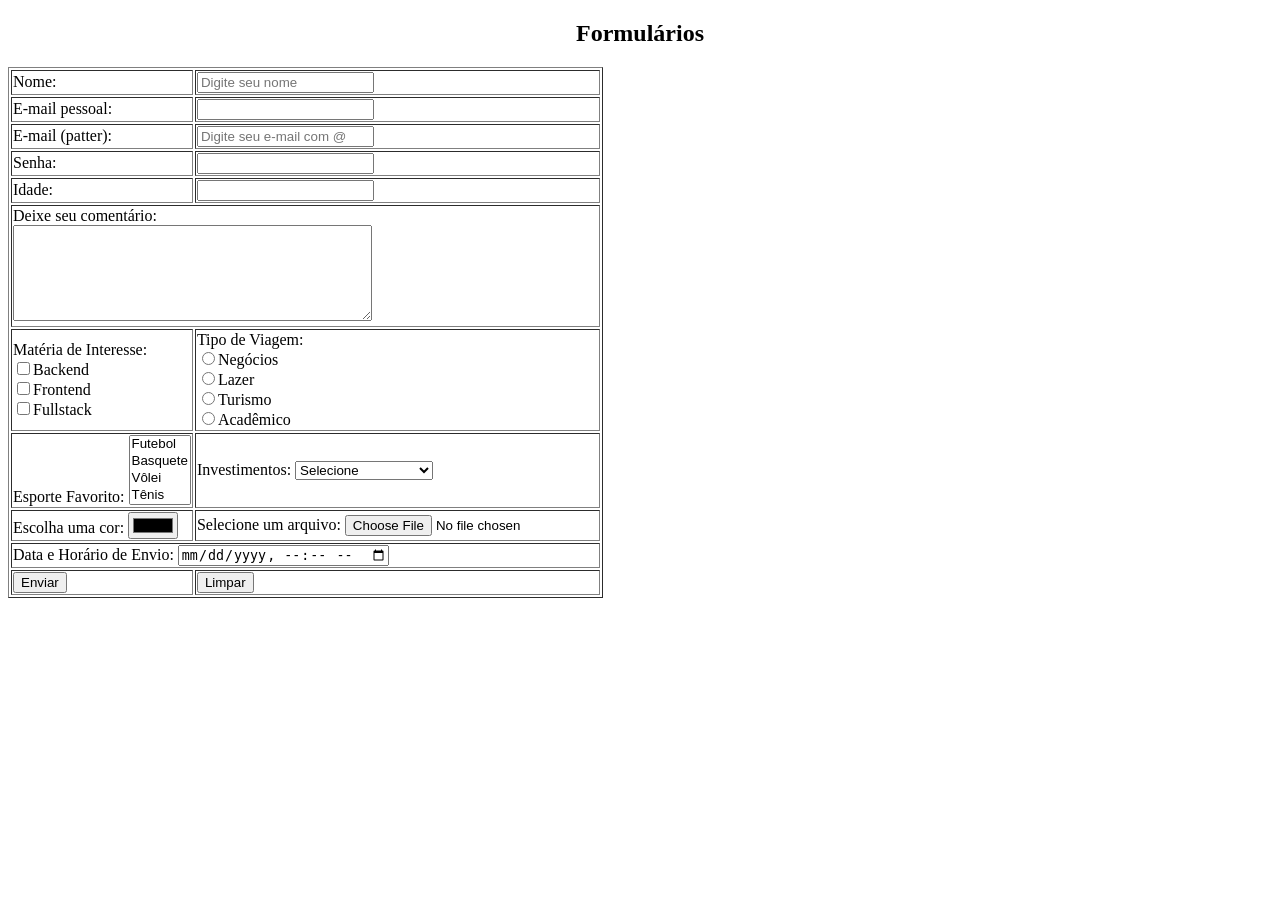
<file: AULA - 09/index.html>
<!DOCTYPE html>
<html lang="pt-br">

<head>
    <meta charset="UTF-8">
    <meta name="viewport" content="width=device-width, initial-scale=1.0">
    <title>AULA - 09</title>
</head>

<body>
    <h2 style="text-align: center;">Formulários</h2>
    <table border="1">
        <thead>
        </thead>
        <tbody>
            <tr>
                <td><label for="">Nome:</label></td>
                <td><input type="text" name="nome" id="nome" placeholder="Digite seu nome"></td>
            </tr>
            <tr>
                <td><label for="">E-mail pessoal:</label></td>
                <td><input type="email" name="email" id="email"></td>
            </tr>
            <tr>
                <td><label for="">E-mail (patter):</label></td>
                <td><input type="email" name="email02" id="email02" placeholder="Digite seu e-mail com @"></td>
            </tr>
            <tr>
                <td><label for="">Senha:</label></td>
                <td><input type="password" name="senha" id="senha"></td>
            </tr>
            <tr>
                <td><label for="">Idade:</label></td>
                <td><input type="text" name="idade" id="idade"></td>
            </tr>
            <tr>
                <td colspan="2"><label for="">Deixe seu comentário:</label><br>
                    <textarea id="comentário" name="comentário" rows="6" cols="42" required></textarea>
                </td>
            </tr>
            <tr>
                <td><label for="">Matéria de Interesse:</label><br>
                    <input type="checkbox" name="backend" value="backend">Backend<br>
                    <input type="checkbox" name="frontend" value="frontend">Frontend<br>
                    <input type="checkbox" name="fullstack" value="fullstack">Fullstack<br>
                </td>
                <td><label for="">Tipo de Viagem:</label><br>
                    <input type="radio" name="viagem" value="negocios">Negócios<br>
                    <input type="radio" name="viagem" value="lazer">Lazer<br>
                    <input type="radio" name="viagem" value="turismo">Turismo<br>
                    <input type="radio" name="viagem" value="academico">Acadêmico<br>
                </td>
            </tr>
            <tr>
                <td><label for="">Esporte Favorito:</label>
                    <select name="esporte" size="4">
                        <option value="futebol">Futebol</option>
                        <option value="basquete">Basquete</option>
                        <option value="volei">Vôlei</option>
                        <option value="tenis">Tênis</option>
                        <option value="mma">MMA</option>
                        <option value="natação">Natação</option>

                    </select>
                </td>
                <td><label for="">Investimentos:</label>
                    <select name="pais" size="1">
                        <option value="">Selecione</option>
                        <option value="poupança">Poupança</option>
                        <option value="cdb">CDB</option>
                        <option value="tesouro">Tesouro Direto</option>
                        <option value="fundos">Fundos Imobiliários</option>
                        <option value="cdi">CDI</option>
                        <option value="debentures">DEBÊNTURES</option>
                        <option value="cripto">Criptomoedas</option>
                        <option value="ações">Ações</option>
                    </select>
                </td>
            </tr>
            <tr>
                <td>
                    <label for="">Escolha uma cor:</label>
                    <input type="color" name="cor" id="cor">
                </td>
                <td>
                    <label for="">Selecione um arquivo:</label>
                    <input type="file" name="arquivo" id="arquivo">
                </td>
            </tr>
            <tr>
                <td colspan="2">
                    <label for="">Data e Horário de Envio:</label>
                    <input type="datetime-local" name="datahora" id="datahora">
                </td>
            </tr>
        </tbody>
        <tfoot>
            <tr>
                <td><input type="submit" value="Enviar"></td>
                <td><input type="reset" value="Limpar"></td>
            </tr>
        </tfoot>
    </table>

</body>

</html>
</file>
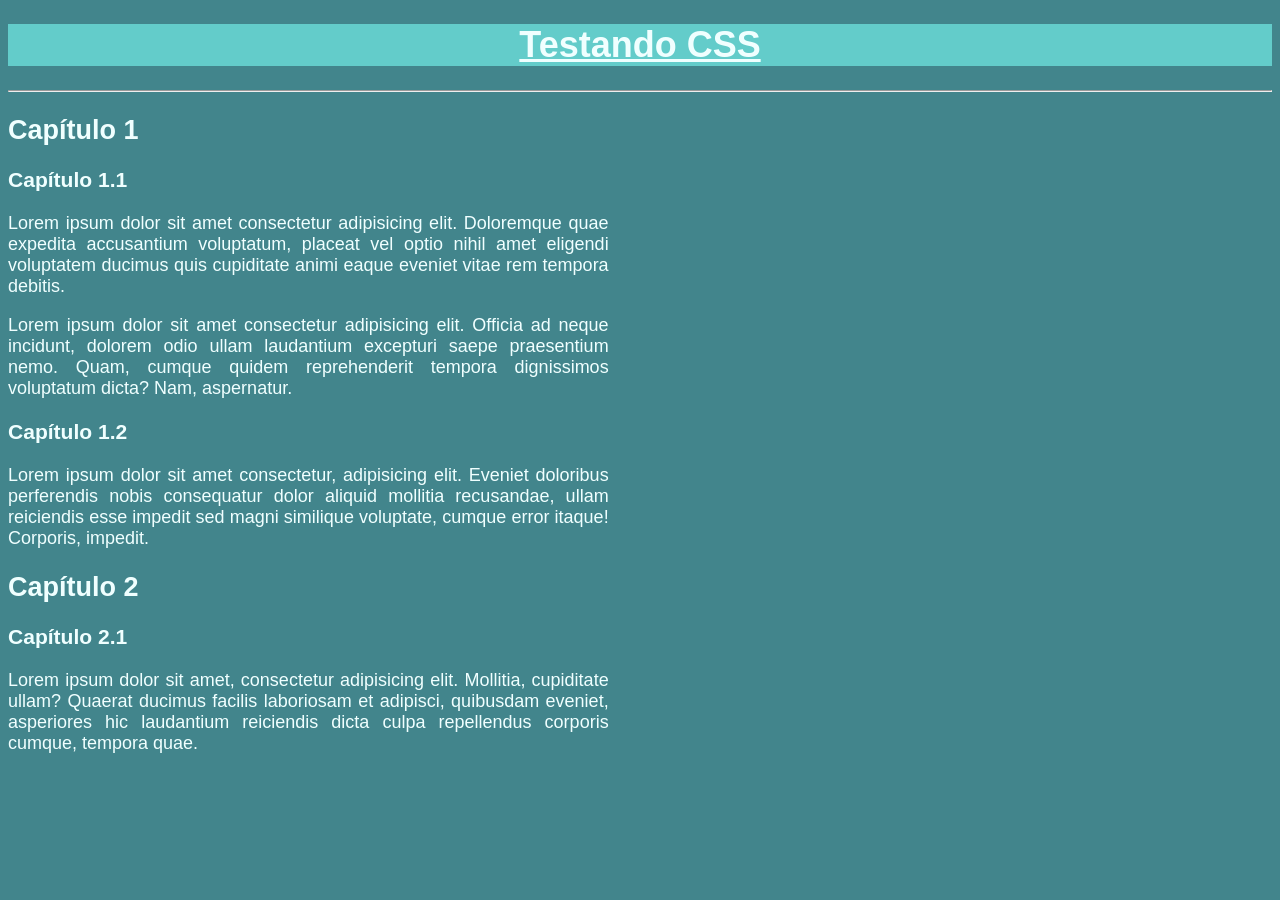
<file: AULA - 10/index.html>
<!DOCTYPE html>
<html lang="pt-br">
<head>
    <meta charset="UTF-8">
    <meta name="viewport" content="width=, initial-scale=1.0">
    <title>AULA - 10</title>
    <link rel="stylesheet" href="css.css">
</head>
<body>
   
    <h1>Testando CSS</h1> 
    <hr>
    <h2>Capítulo 1</h2>
    <h3>Capítulo 1.1</h3>
        <p>Lorem ipsum dolor sit amet consectetur adipisicing elit. Doloremque quae expedita accusantium voluptatum, placeat vel optio nihil amet eligendi voluptatem ducimus quis cupiditate animi eaque eveniet vitae rem tempora debitis.</p>
        <p>Lorem ipsum dolor sit amet consectetur adipisicing elit. Officia ad neque incidunt, dolorem odio ullam laudantium excepturi saepe praesentium nemo. Quam, cumque quidem reprehenderit tempora dignissimos voluptatum dicta? Nam, aspernatur.</p>
    <h3>Capítulo 1.2</h3>
        <p>Lorem ipsum dolor sit amet consectetur, adipisicing elit. Eveniet doloribus perferendis nobis consequatur dolor aliquid mollitia recusandae, ullam reiciendis esse impedit sed magni similique voluptate, cumque error itaque! Corporis, impedit.</p>
    <h2>Capítulo 2</h2>
    <h3>Capítulo 2.1</h3>
        <p>Lorem ipsum dolor sit amet, consectetur adipisicing elit. Mollitia, cupiditate ullam? Quaerat ducimus facilis laboriosam et adipisci, quibusdam eveniet, asperiores hic laudantium reiciendis dicta culpa repellendus corporis cumque, tempora quae.</p>    













</body>
</html>
</file>
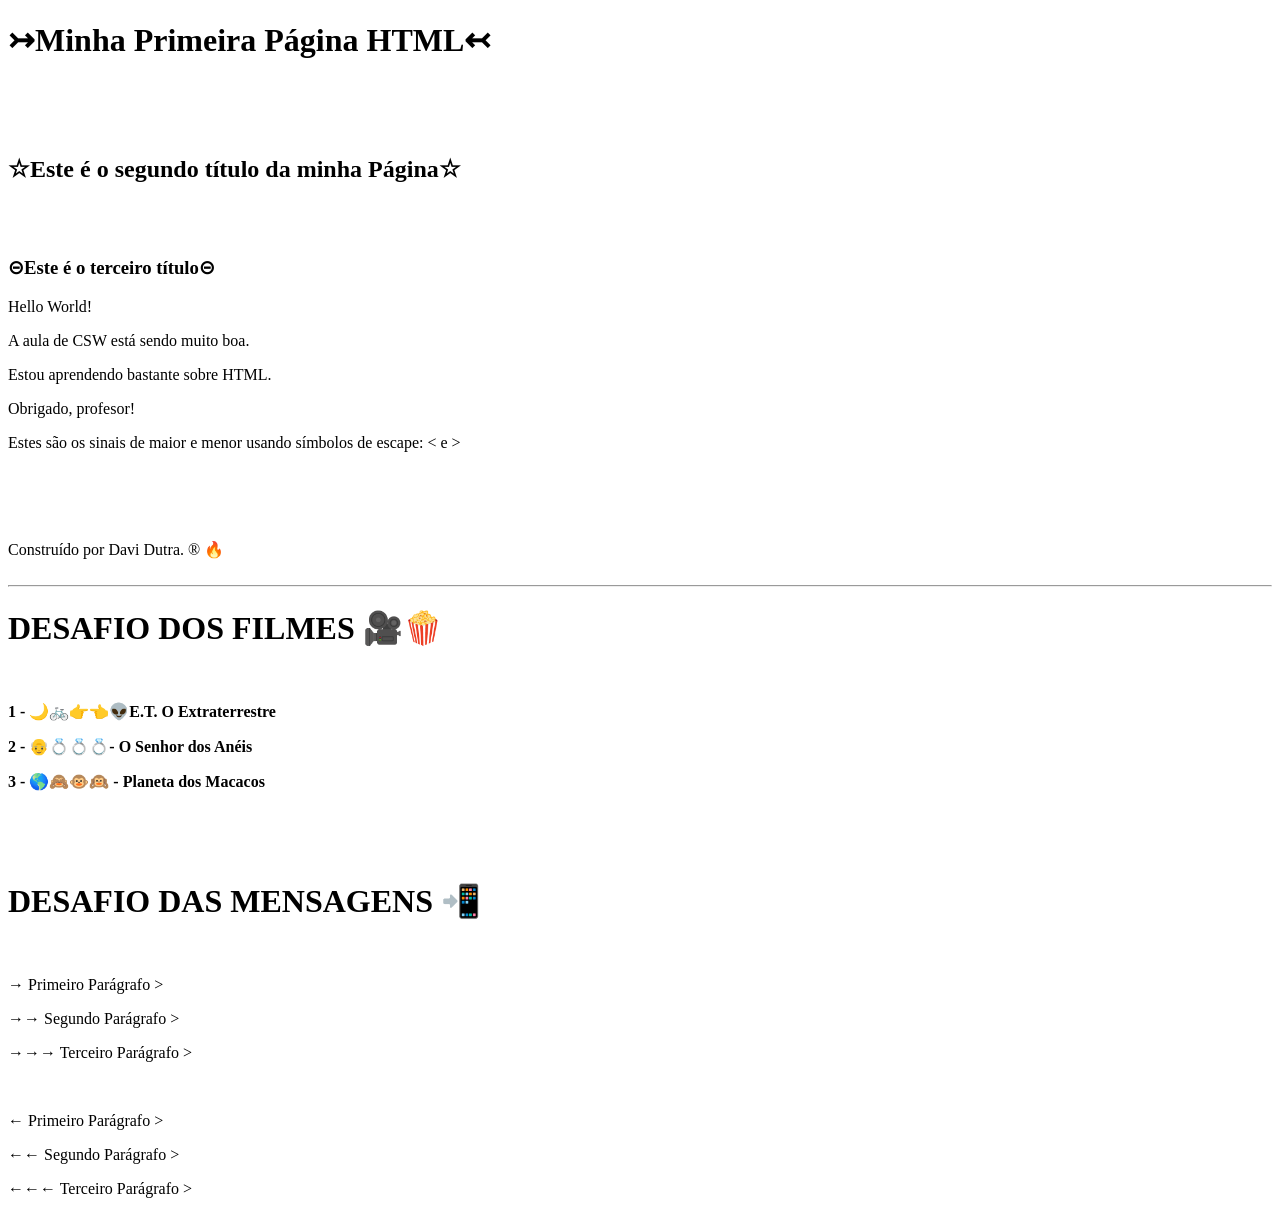
<file: AULA-01/index.html>
<!DOCTYPE html>
<html lang="pt-br">
<head>
    <meta charset="UTF-8">
    <meta name="viewport" content="width=device-width, initial-scale=1.0">
    <title>Aula-01</title>
</head>
<body>
 <h1>&rightarrowtail;Minha Primeira Página HTML&leftarrowtail;</h1>
 <br>
 <br>
 <br>
 <h2>&star;Este é o segundo título da minha Página&star;</h2>
 <br>   
 <br>
 <h3>&circleddash;Este é o terceiro título&circleddash;</h3>
    <p>Hello World!</p>   
    <p>A aula de CSW está sendo muito boa.</p>
    <p>Estou aprendendo bastante sobre HTML.</p>
<p>Obrigado, profesor!</p>



<p>Estes são os sinais de maior e menor usando símbolos de escape: &lt; e &gt;</p>
<br>
<br>
<br>
<br>
Construído por Davi Dutra. &reg; &#x1F525;
<br>
<br>
<hr>
<h1>DESAFIO DOS FILMES &#x1F3A5;&#x1F37F;</h1>
<br>
<p><strong>1 - </strong>&#127769;&#128690;&#128073;&#128072;&#x1F47D;<strong>E.T. O Extraterrestre</strong></p>
<p><strong>2 -</strong> &#x1F474;&#x1F48D;&#x1F48D;&#x1F48D;<strong>- O Senhor dos Anéis</strong>
<p><strong>3 -</strong> &#x1F30E;&#x1F648;&#x1F435;&#x1F649; <strong>- Planeta dos Macacos</strong></p>
<br>
<br>
<br>
<h1>DESAFIO DAS MENSAGENS &#x1F4F2;</h1>
<br>
<p>&rightarrow; Primeiro Parágrafo &gt;</p>
<p>&rightarrow;&rightarrow; Segundo Parágrafo &gt;</p>
<p>&rightarrow;&rightarrow;&rightarrow; Terceiro Parágrafo &gt;</p>
<br>
<p>&leftarrow; Primeiro Parágrafo &gt;</p>
<p>&leftarrow;&leftarrow; Segundo Parágrafo &gt;</p>
<p>&leftarrow;&leftarrow;&leftarrow; Terceiro Parágrafo &gt;</p>
</body>
</html>
</file>
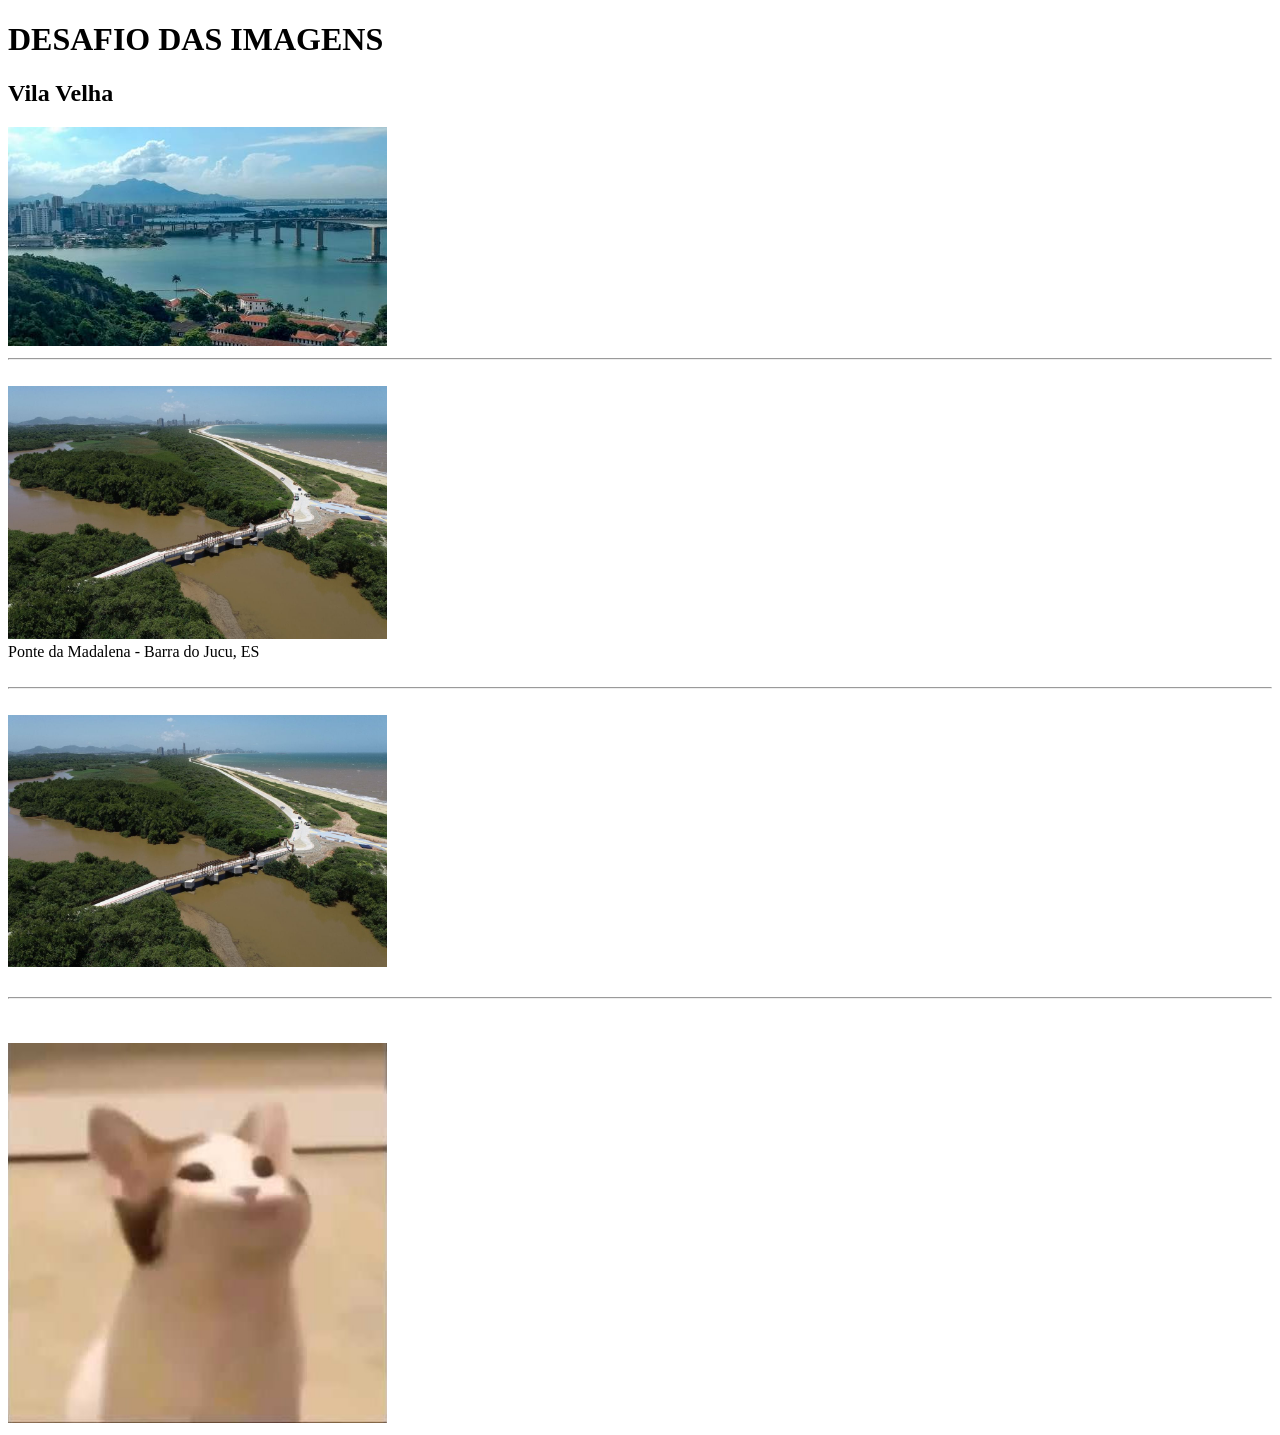
<file: AULA-02/index.html>
<!DOCTYPE html>
<html lang="pt-br">
<head>
    <meta charset="UTF-8">
    <meta name="viewport" content="width=device-width, initial-scale=1.0">
    <link rel="shortcut icon" href="favicon.ico" type="image/x-icon">
    <title>AULA-01</title>
</head>
<body>
    <H1>DESAFIO DAS IMAGENS</H1>
    <H2>Vila Velha</H2>
    <img src="VilaVelha.jpg" width="30%%"  alt="Imagem de Vila Velha">
    <figura>
    <br>
    <hr>
    <br>
        <img src="pontemadalena.jpg" width="30%" alt="Ponte da Madalena"> 
        <figcaption>Ponte da Madalena - Barra do Jucu, ES</figcaption>
    </figura>
    <br>
    <hr>
    <br>
    <picture>
        <source media="(max-width: 759px)" srcset="madalenaponte.webp">
        <source media="(min-width: 760px)" srcset="pontemadalena.jpg">
        <img src="pontemadalena.jpg" width="30%" alt="ponte da madalena">
    </picture>
    <br>
    <br>
    <hr>
    <br>
    <br>
    <picture>
    <source media="(max-width: 759px)"  srcset="gatoaberto.webp">
    <source media="(min-width: 760px)"  srcset="gatofechado.jpg">
    <img src="gatofechado.jpg" width="30%"> <alt="gatomeme">
    </picture>
</body>
</html>
</file>
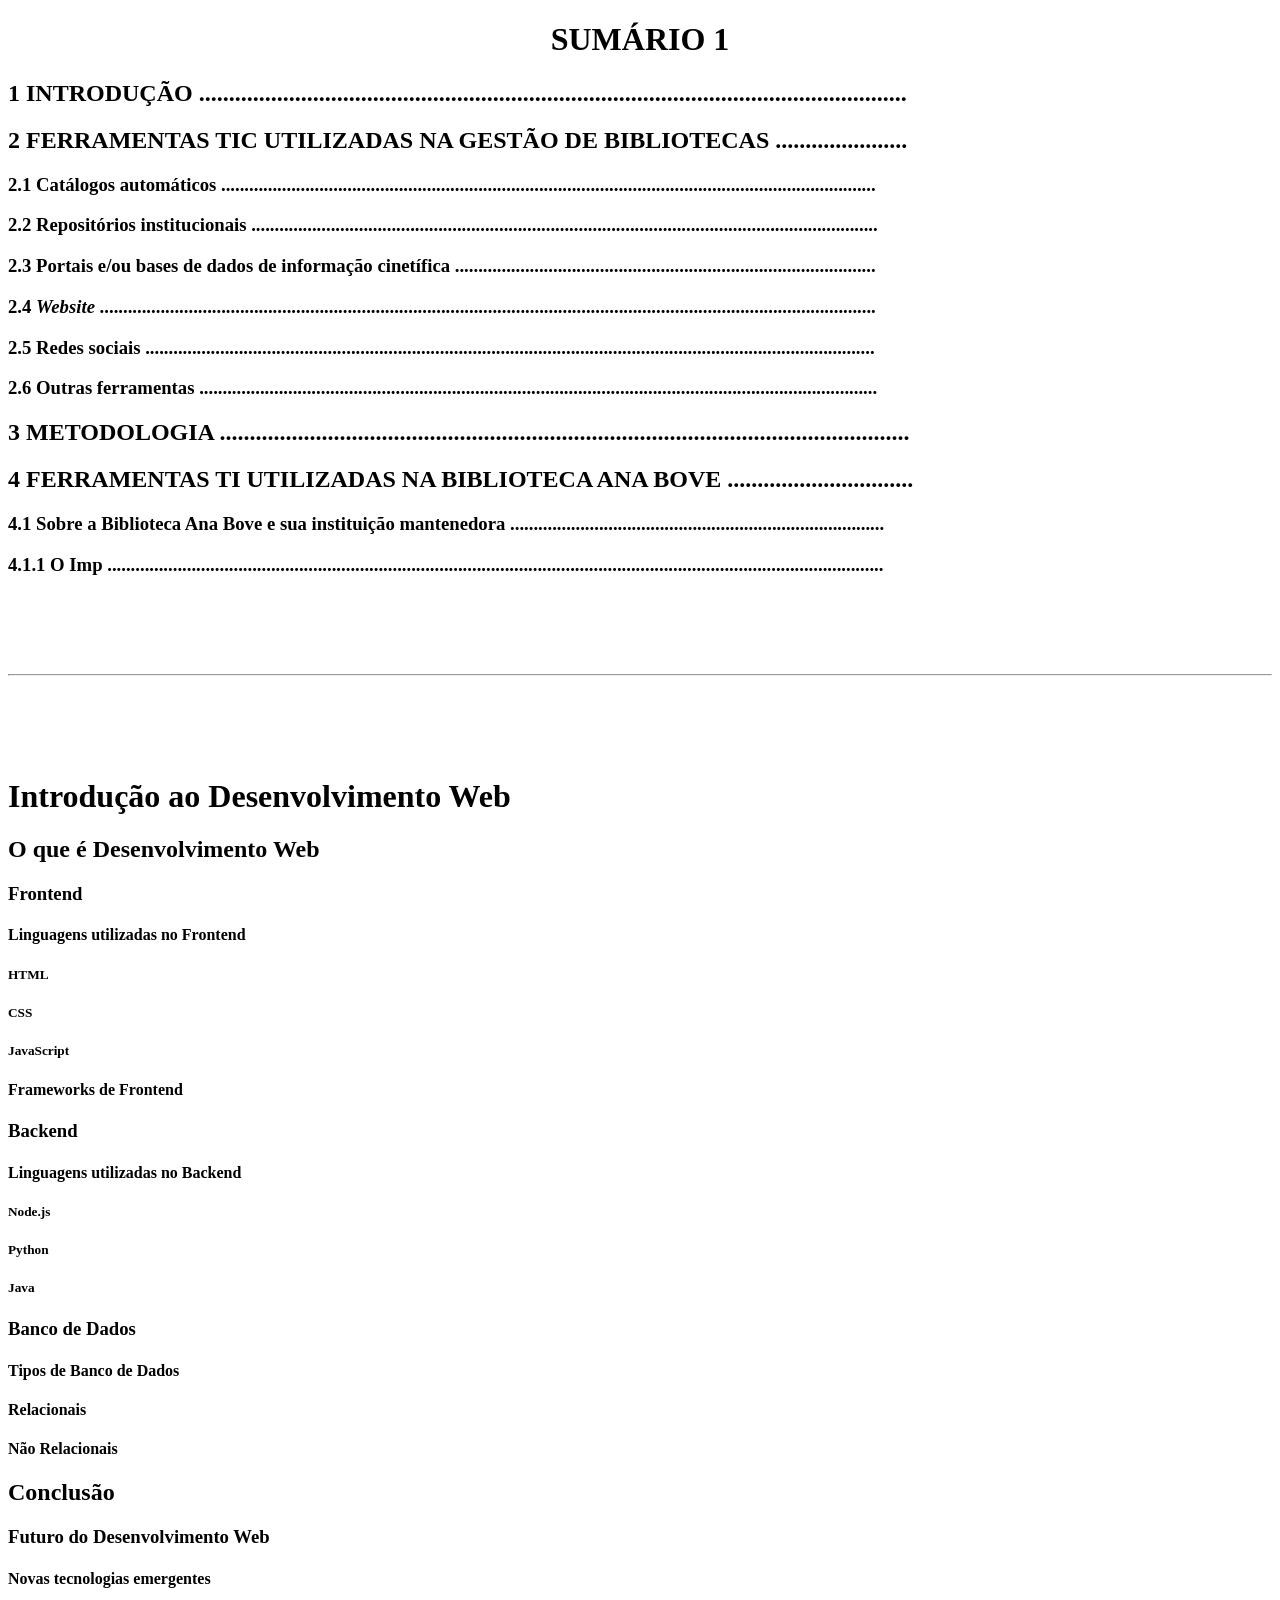
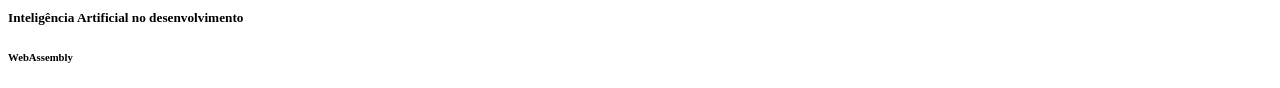
<file: AULA-03/index.html>
<!DOCTYPE html>
<html lang="pt-br">
<head>
    <meta charset="UTF-8">
    <meta name="viewport" content="width=device-width, initial-scale=1.0">
    <title>AULA-03</title>
</head>
<body>
    <h1 style="text-align: center;">SUMÁRIO 1</h1>
<h2>1 INTRODUÇÃO ......................................................................................................................</h2>
<h2>2 FERRAMENTAS TIC UTILIZADAS NA GESTÃO DE BIBLIOTECAS ......................</h2>
<h3>2.1 Catálogos automáticos ............................................................................................................................................</h3>
<h3>2.2 Repositórios institucionais ......................................................................................................................................</h3>
<h3>2.3 Portais e/ou bases de dados de informação cinetífica ..........................................................................................</h3>
<h3>2.4 <I>Website</I> ......................................................................................................................................................................</h3>
<h3>2.5 Redes sociais ............................................................................................................................................................</h3>
<h3>2.6 Outras ferramentas .................................................................................................................................................</h3>
<h2>3 METODOLOGIA ...................................................................................................................</h2>
<h2>4 FERRAMENTAS TI UTILIZADAS NA BIBLIOTECA ANA BOVE ...............................</h2>
<h3>4.1 Sobre a Biblioteca Ana Bove e sua instituição mantenedora ................................................................................</h3>
<h3>4.1.1 O Imp ......................................................................................................................................................................</h3>

<br>
<br>
<br>
<br>
<hr>
<br>
<br>
<br>
<br>
<h1>Introdução ao Desenvolvimento Web</h1>
<h2>O que é Desenvolvimento Web</h2>
<h3>Frontend</h3>
<h4>Linguagens utilizadas no Frontend</h4>
<h5>HTML</h5>
<h5>CSS</h5>
<h5>JavaScript</h5>
<h4>Frameworks de Frontend</h4>
<h3>Backend</h3>
<h4>Linguagens utilizadas no Backend</h4>
<h5>Node.js</h5>
<h5>Python</h5>
<h5>Java</h5>
<h3>Banco de Dados</h3>
<h4>Tipos de Banco de Dados</h4>
<h4>Relacionais</h4>
<h4>Não Relacionais</h4>
<h2>Conclusão</h2>
<h3>Futuro do Desenvolvimento Web</h3>
<h4>Novas tecnologias emergentes</h4>
<h5>Inteligência Artificial no desenvolvimento</h5>
<h6>WebAssembly</h6>

</body>
</html>
</file>
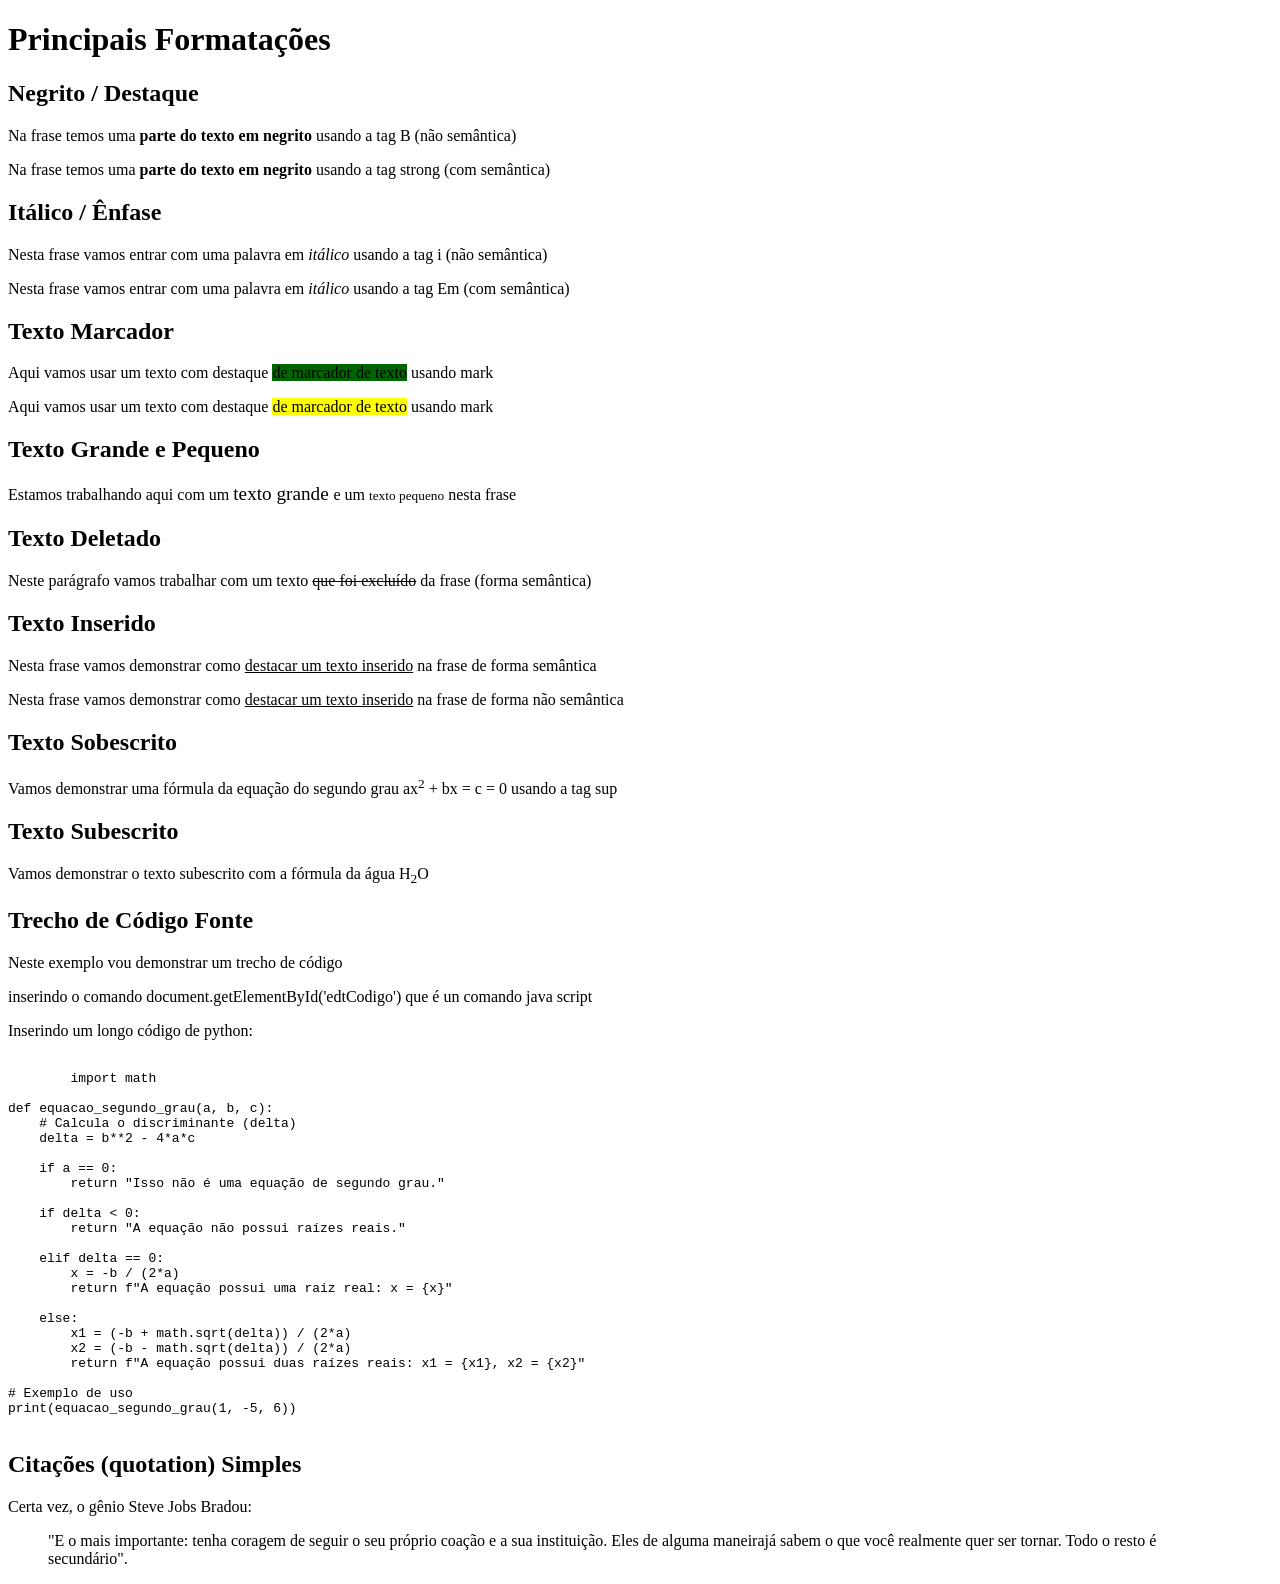
<file: AULA-04/index.html>
<!DOCTYPE html>
<html lang="pt-br">
<head>
    <meta charset="UTF-8">
    <meta name="viewport" content="width=device-width, initial-scale=1.0">
    <title>AULA-04</title>
</head>
<body>
    <h1>Principais Formatações</h1>
    <h2>Negrito / Destaque</h2>
<p>Na frase temos uma <b>parte do texto em negrito</b> usando a tag B (não semântica)</p>
<p>Na frase temos uma <strong>parte do texto em negrito</strong> usando a tag strong (com semântica)</p>
<h2>Itálico / Ênfase</h2>
<p>Nesta frase vamos entrar com uma palavra em <i>itálico</i> usando a tag i (não semântica)</p>
<p>Nesta frase vamos entrar com uma palavra em <Em>itálico</Em> usando a tag Em (com semântica)</p>
<h2>Texto Marcador</h2>
<p>Aqui vamos usar um texto com destaque <mark style="background-color: darkgreen;"> de marcador de texto</mark> usando mark</p>
<p>Aqui vamos usar um texto com destaque <mark>de marcador de texto</mark> usando mark</p>
<h2>Texto Grande e Pequeno</h2>
<p>Estamos trabalhando aqui com um <big> texto grande </big> e um <small>texto pequeno</small> nesta frase</p>
<h2>Texto Deletado</h2>
<p>Neste parágrafo vamos trabalhar com um texto <del>que foi excluído</del> da frase (forma semântica)</p>
<h2>Texto Inserido</h2>
<p>Nesta frase vamos demonstrar como <ins>destacar um texto inserido</ins> na frase de forma semântica</p>
<p>Nesta frase vamos demonstrar como <u>destacar um texto inserido</u> na frase de forma não semântica</p>
<h2>Texto Sobescrito</h2>
<p>Vamos demonstrar uma fórmula da equação do segundo grau ax<sup>2</sup> + bx = c = 0 usando a tag sup</p>
<h2>Texto Subescrito</h2>
<p>Vamos demonstrar o texto subescrito com a fórmula da água H<sub>2</sub>O</p>
<h2>Trecho de Código Fonte</h2>
<p>Neste exemplo vou demonstrar um trecho de código</p>
<p>inserindo o comando document.getElementById('edtCodigo') que é un comando java script</p>
<p>Inserindo um longo código de python:</p>
<pre>
    <code>
        import math

def equacao_segundo_grau(a, b, c):
    # Calcula o discriminante (delta)
    delta = b**2 - 4*a*c
    
    if a == 0:
        return "Isso não é uma equação de segundo grau."
    
    if delta < 0:
        return "A equação não possui raízes reais."
    
    elif delta == 0:
        x = -b / (2*a)
        return f"A equação possui uma raiz real: x = {x}"
    
    else:
        x1 = (-b + math.sqrt(delta)) / (2*a)
        x2 = (-b - math.sqrt(delta)) / (2*a)
        return f"A equação possui duas raízes reais: x1 = {x1}, x2 = {x2}"

# Exemplo de uso
print(equacao_segundo_grau(1, -5, 6))
    </code>
</pre>
<h2>Citações (quotation) Simples</h2>
<p>Certa vez, o gênio Steve Jobs Bradou:</p>
<blockquote cite="https://revistalongeviver.com.br/anteriores/index.php/revistaportal/article/download/205/205">
<p>"E o mais importante: tenha coragem de seguir o seu próprio coação e a sua instituição. Eles de alguma maneirajá sabem o que você realmente quer ser tornar. Todo o resto é secundário".</p>
</blockquote>







</body>
</html>
</file>
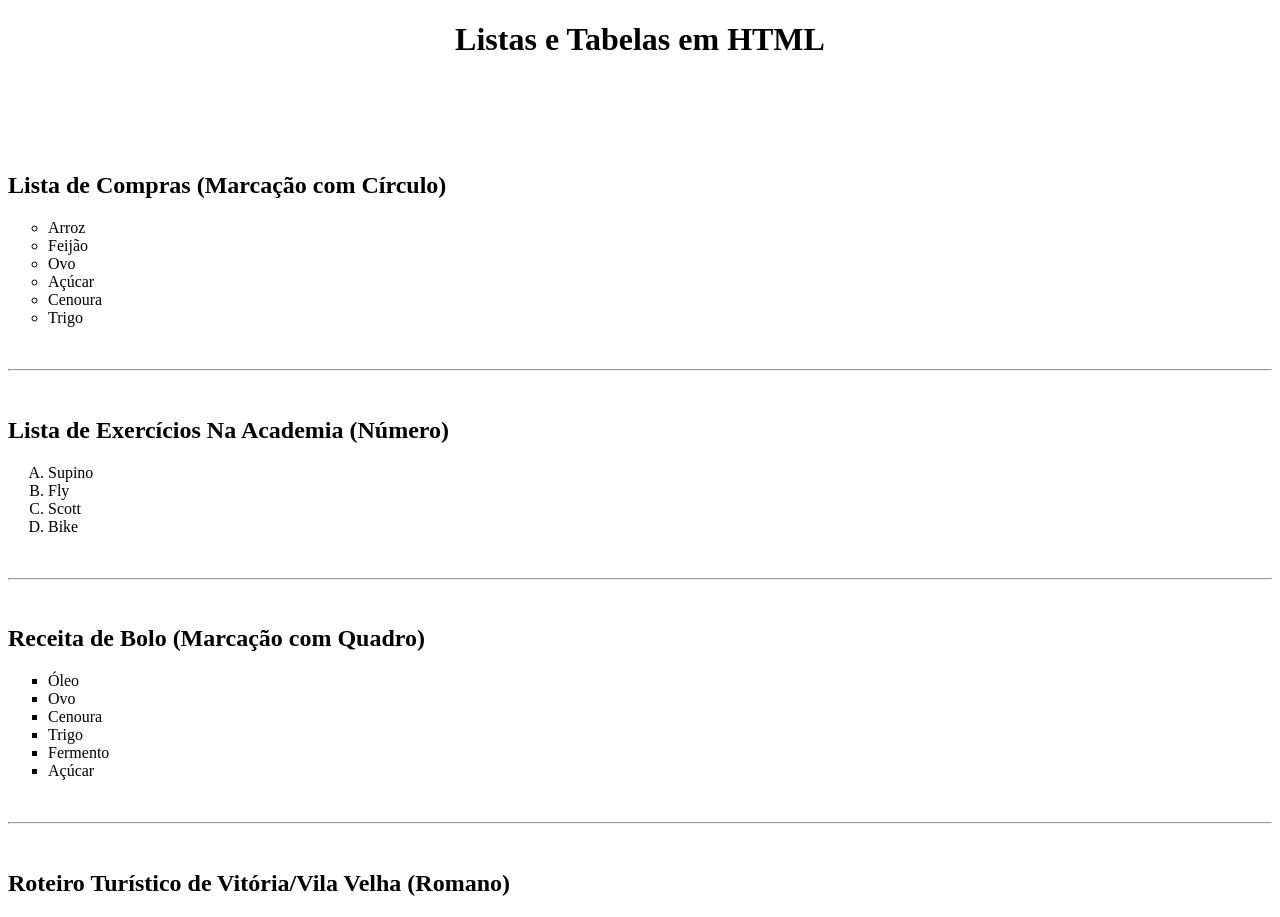
<file: AULA-05/index.html>
<!DOCTYPE html>
<html lang="pt-br">
<head>
    <meta charset="UTF-8">
    <meta name="viewport" content="width=device-width, initial-scale=1.0">
    <title>AULA-05</title>
</head>
<body>
 <h1 style="text-align: center;">
  Listas e Tabelas em HTML
 </h1>
<br>
<br>
<br>
<br>
<h2>Lista de Compras (Marcação com Círculo)</h2>
<ul type="circle">
<li>Arroz</li>
<li>Feijão</li>
<li>Ovo</li>
<li>Açúcar</li>
<li>Cenoura</li>
<li>Trigo</li>
</ul>
<br>
<hr>
<br>
<h2>Lista de Exercícios Na Academia (Número)</h2>
<ol type="A" start="1">
<li>Supino</li>
<li>Fly</li>
<li>Scott</li>
<li>Bike</li>
</ol>
<br>
<hr>
<br>
<h2>
    Receita de Bolo (Marcação com Quadro)
</h2>
<ul type="square">
    <li>Óleo</li>
    <li>Ovo</li>
    <li>Cenoura</li>
    <li>Trigo</li>
    <li>Fermento</li>
    <li>Açúcar</li>
</ul>
<br>
<hr>
<br>
<h2>Roteiro Turístico de Vitória/Vila Velha (Romano)</h2>
<ol
    type="I" start="1"

</ol>





</body>
</html>
</file>
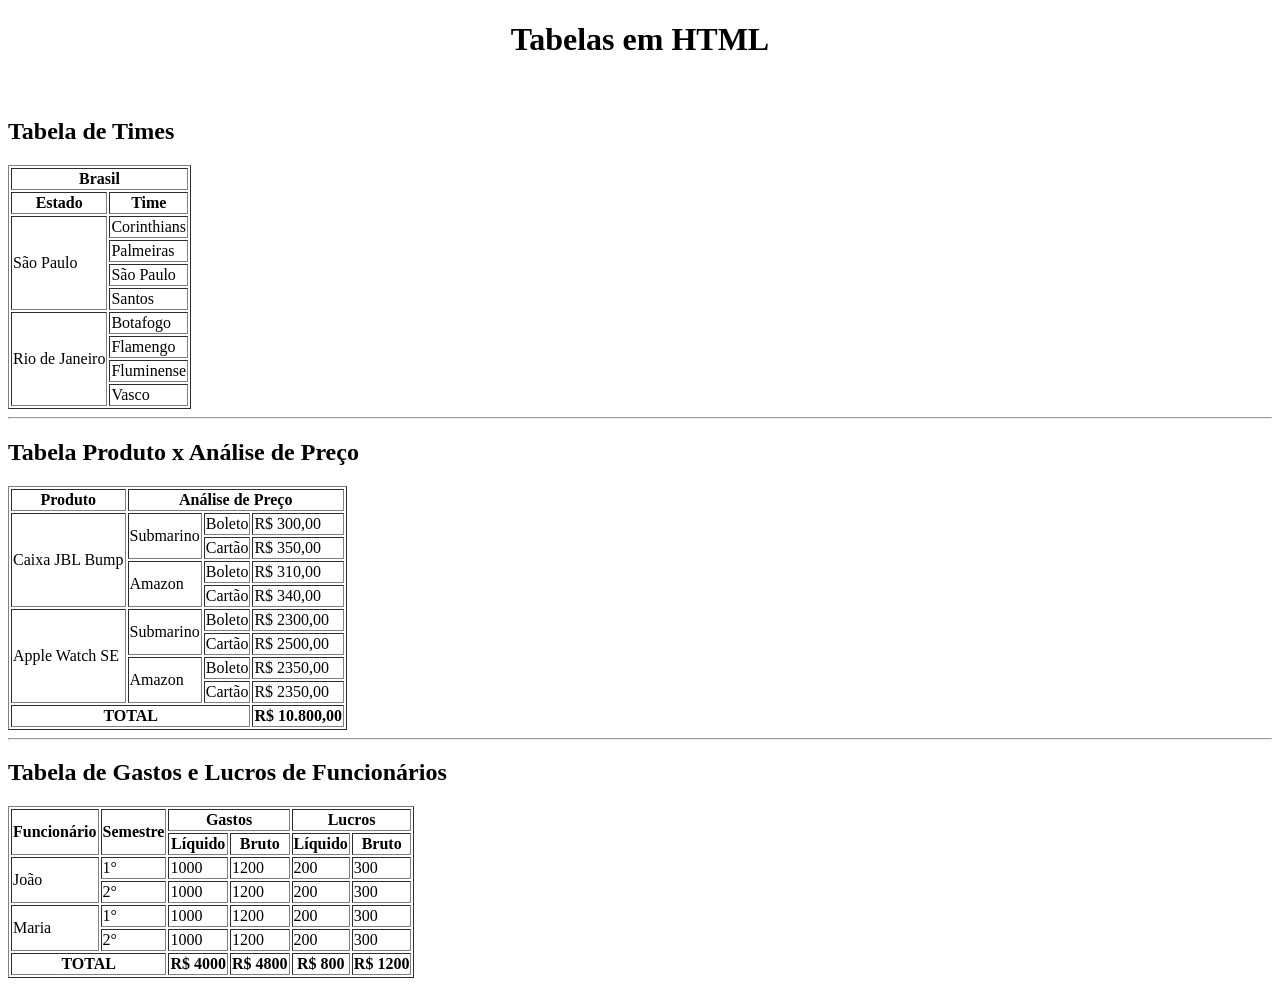
<file: AULA-06/index.html>
<!DOCTYPE html>
<html lang="pt-br">

<head>
    <meta charset="UTF-8">
    <meta name="viewport" content="width=device-width, initial-scale=1.0">
    <title>AULA-06</title>
</head>

<body>
    <h1 style="text-align: center" ;>
        Tabelas em HTML</h1>
    <br>
    <h2>Tabela de Times</h2>
    <table border="1">
        <thead>
            <tr>
                <th colspan="2">Brasil</th>
            </tr>
            <tr>
                <th>Estado</th>
                <th>Time</th>
            </tr>
        </thead>
        <tbody>
            <tr>
                <td rowspan="4">São Paulo</td>
                <td>Corinthians</td>
            </tr>
            <tr>
                <td>Palmeiras</td>
            </tr>
            <tr>
                <td>São Paulo</td>
            </tr>
            <tr>
                <td>Santos</td>
            </tr>
            <tr>
                <td rowspan="4">Rio de Janeiro</td>
                <td>Botafogo</td>
            </tr>
            <tr>
                <td>Flamengo</td>
            </tr>
            <tr>
                <td>Fluminense</td>
            </tr>
            <tr>
                <td>Vasco</td>
            </tr>
        </tbody>
        <tfoot></tfoot>
    </table>
    <hr>
    <h2>Tabela Produto x Análise de Preço</h2>
    <table border="1">
        <thead>
            <tr>
                <th>Produto</th>
                <th colspan="3">Análise de Preço</th>
            </tr>
        </thead>
        <tbody>
            <tr>
                <td rowspan="4">Caixa JBL Bump</td>
                <td rowspan="2">Submarino</td>
                <td>Boleto</td>
                <td>R$ 300,00</td>
            </tr>
            <tr>
                <td>Cartão</td>
                <td>R$ 350,00</td>
            </tr>
            <tr>
                <td rowspan="2">Amazon</td>
                <td>Boleto</td>
                <td>R$ 310,00</td>
            </tr>
            <tr>
                <td>Cartão</td>
                <td>R$ 340,00</td>
            </tr>
            <tr>
                <td rowspan="4">Apple Watch SE</td>
                <td rowspan="2">Submarino</td>
                <td>Boleto</td>
                <td>R$ 2300,00</td>
            </tr>
            <tr>
                <td>Cartão</td>
                <td>R$ 2500,00</td>
            </tr>
            <tr>
                <td rowspan="2">Amazon</td>
                <td>Boleto</td>
                <td>R$ 2350,00</td>
            </tr>
            <tr>
                <td>Cartão</td>
                <td>R$ 2350,00</td>
            </tr>
        </tbody>
        <tfoot>
            <tr>
                <th colspan="3">TOTAL</th>
                <th>R$ 10.800,00</th>
            </tr>
        </tfoot>
    </table>
    <hr>
    <h2>Tabela de Gastos e Lucros de Funcionários</h2>
    <table border="1">
        <thead>
            <tr>
                <th rowspan="2">Funcionário</th>
                <th rowspan="2">Semestre</th>
                <th colspan="2">Gastos</th>
                <th colspan="2">Lucros</th>
            </tr>
            <tr>
                <th>Líquido</th>
                <th>Bruto</th>
                <th>Líquido</th>
                <th>Bruto</th>
            </tr>
        </thead>
        <tbody>
            <tr>
                <td rowspan="2">João</td>
                <td>1°</td>
                <td>1000</td>
                <td>1200</td>
                <td>200</td>
                <td>300</td>
            </tr>
            <tr>
                <td>2°</td>
                <td>1000</td>
                <td>1200</td>
                <td>200</td>
                <td>300</td>
            </tr>
            <tr>
                <td rowspan="2">Maria</td>
                <td>1°</td>
                <td>1000</td>
                <td>1200</td>
                <td>200</td>
                <td>300</td>
            </tr>
            <tr>
                <td>2°</td>
                <td>1000</td>
                <td>1200</td>
                <td>200</td>
                <td>300</td>
            </tr>
        </tbody>
        <tfoot>
            <tr>
                <th colspan="2">TOTAL</th>
                <th>R$ 4000</th>
                <th>R$ 4800</th>
                <th>R$ 800</th>
                <th>R$ 1200</th>
            </tr>
        </tfoot>
    </table>
</body>

</html>
</file>
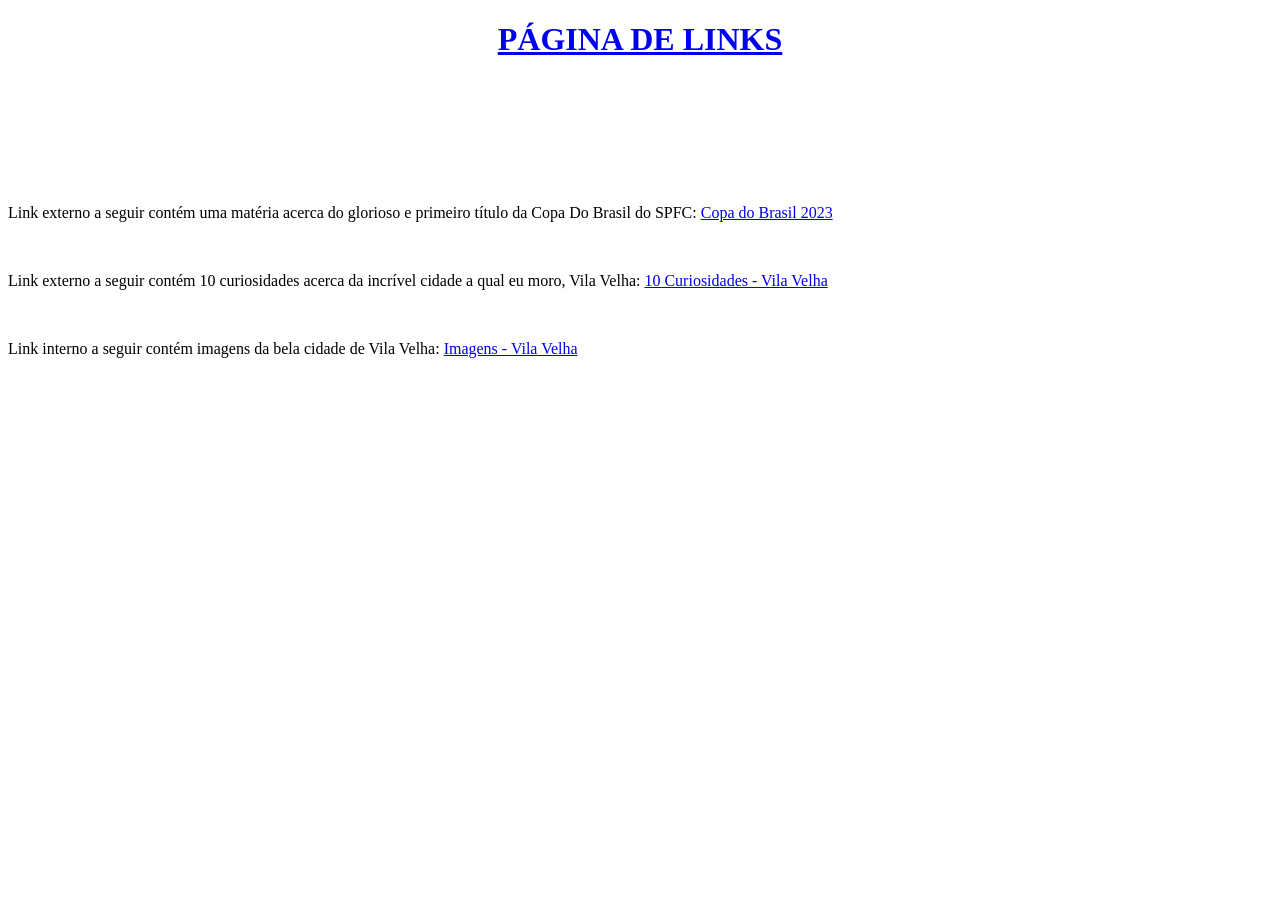
<file: AULA-07/index.html>
<!DOCTYPE html>
<html lang="pt-br">

<head>
    <meta charset="UTF-8">
    <meta name="viewport" content="width=device-width, initial-scale=1.0">
    <title>AULA-07</title>
</head>

<body>
    <h1 style="text-align: center;"> <a href="https://aidento.carrd.co/">PÁGINA DE LINKS</a></h1>
    <br>
    <br>
    <br>
    <br>
    <br>
    <br>
    <p>Link externo a seguir contém uma matéria acerca do glorioso e primeiro título da Copa Do Brasil do SPFC: <a
            href="https://www.saopaulofc.net/campeao-da-copa-do-brasil-de-2023/">Copa do Brasil 2023</a></p>
    <br>
    <p>Link externo a seguir contém 10 curiosidades acerca da incrível cidade a qual eu moro, Vila Velha: <a
            href="https://morar.com.br/blog/blog/curiosidades-vila-velha-es/">10 Curiosidades - Vila Velha</a></p>
    <br>
    <p>Link interno a seguir contém imagens da bela cidade de Vila Velha: <a href="./Cidade/vilavelha.html">Imagens -
            Vila Velha</a></p>







</body>

</html>
</file>
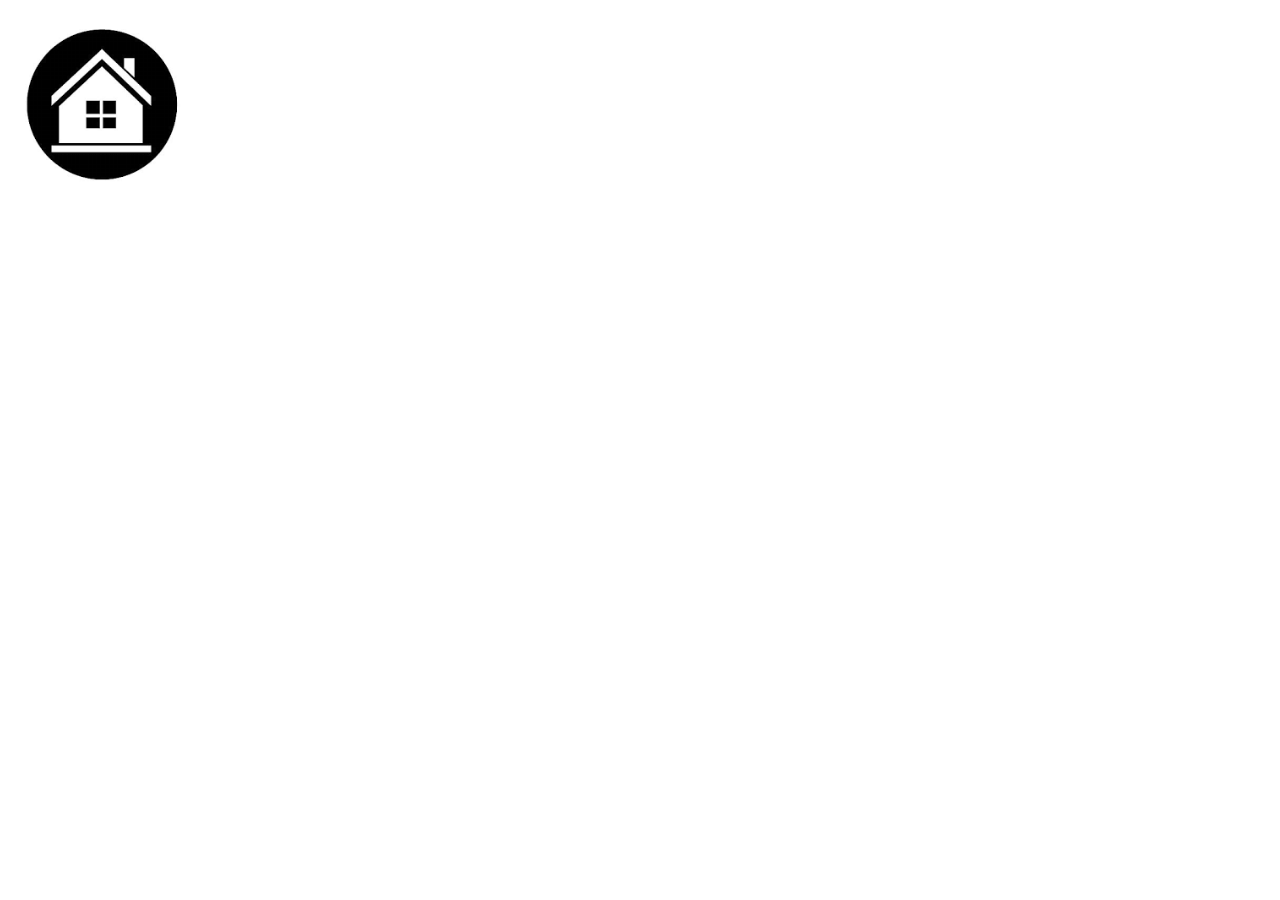
<file: AULA - 08/vimeo/vimeo.html>
<!DOCTYPE html>
<html lang="pt-br">
<head>
    <meta charset="UTF-8">
    <meta name="viewport" content="width=device-width, initial-scale=1.0">
    <title>Vimeo</title>
</head>
<body>
    <a href="../index.html"> <img width="15%" src="../img/home.jpg"</a>







</body>
</html>
</file>
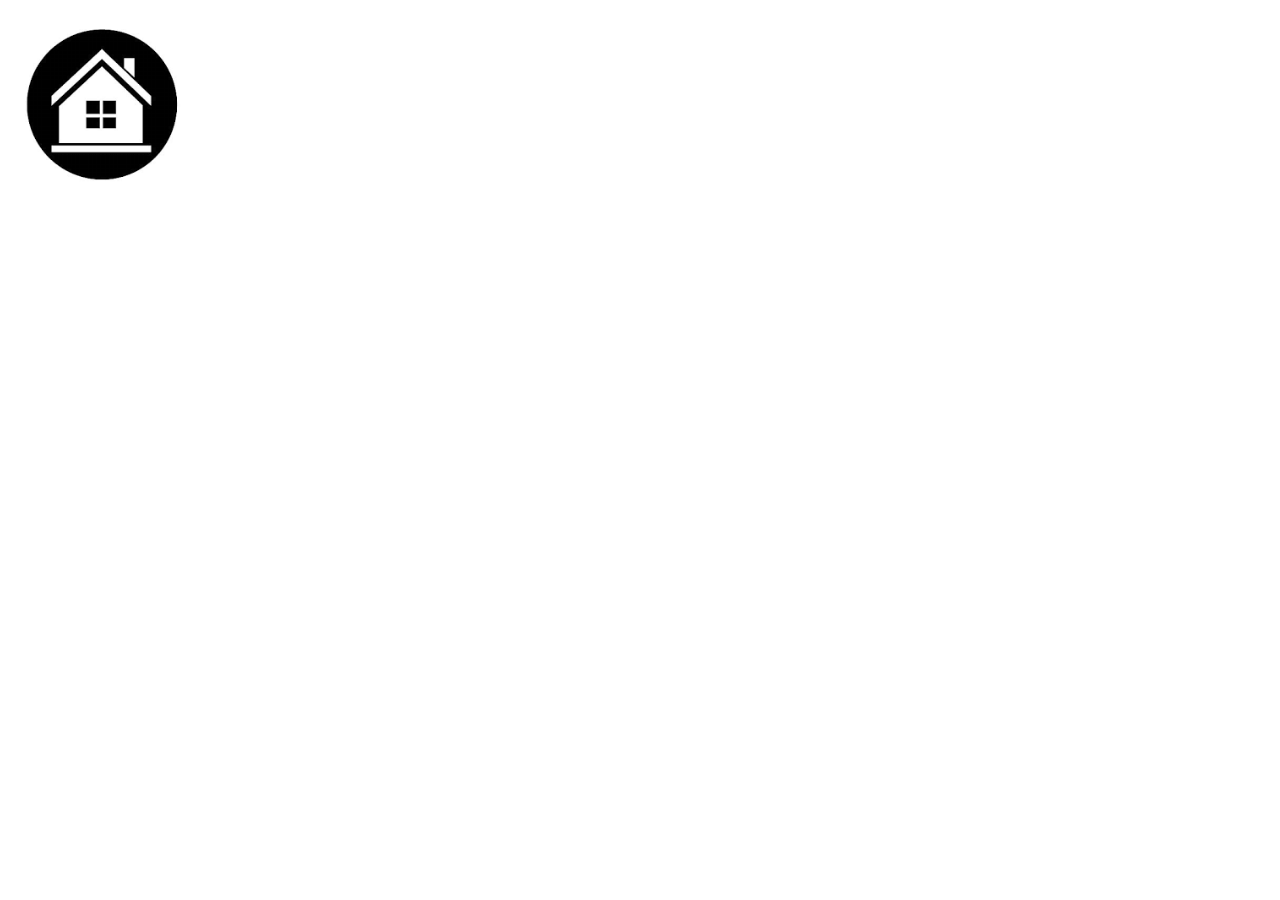
<file: AULA - 08/youtube/youtube.html>
<!DOCTYPE html>
<html lang="pt-br">
<head>
    <meta charset="UTF-8">
    <meta name="viewport" content="width=device-width, initial-scale=1.0">
    <title>YouTube</title>
</head>
<body>
    <a href="../index.html"> <img width="15%" src="../img/home.jpg"</a>






</body>
</html>
</file>
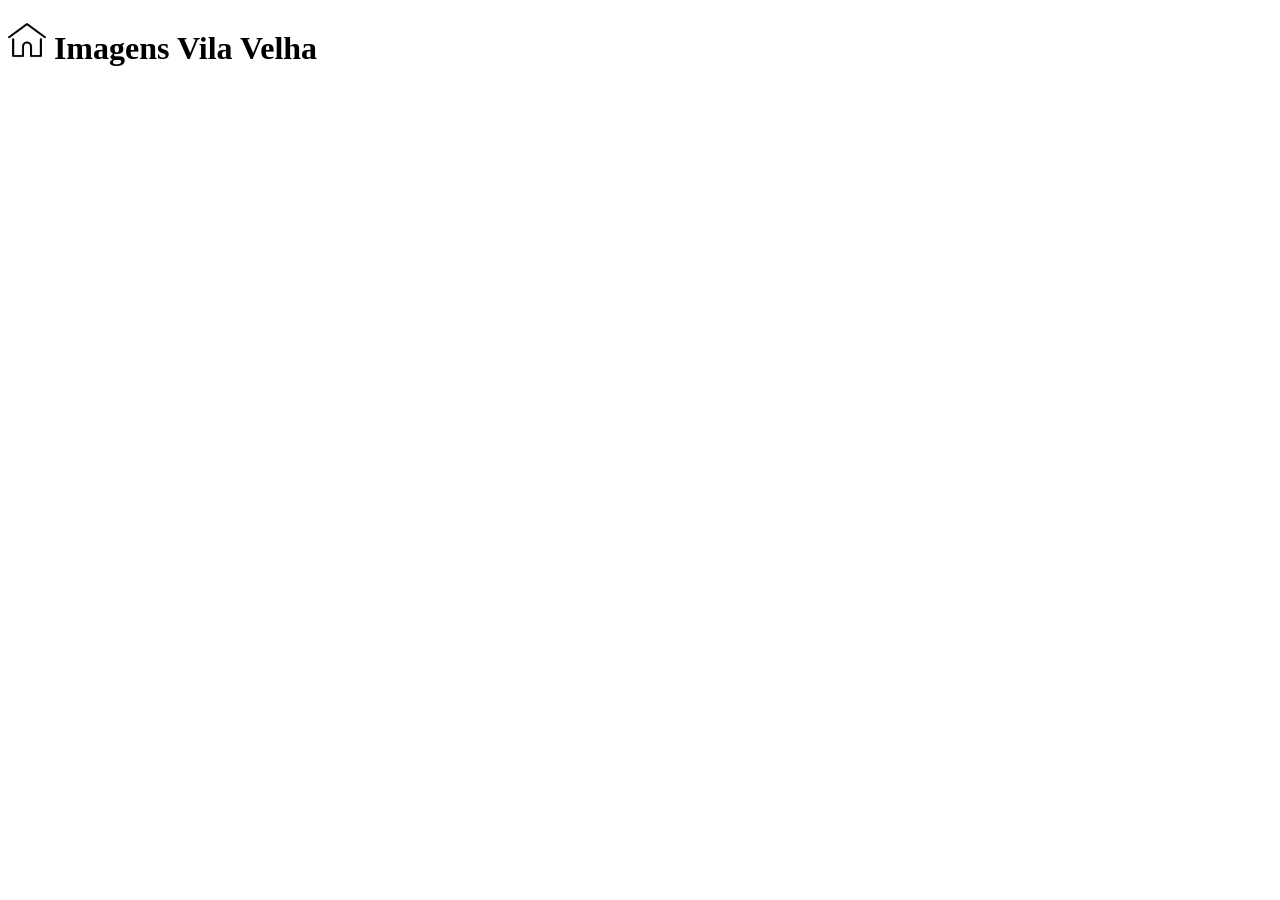
<file: AULA-07/Cidade/vilavelha.html>
<!DOCTYPE html>
<html lang="pt-br">
<head>
    <meta charset="UTF-8">
    <meta name="viewport" content="width=device-width, initial-scale=1.0">
    <title>Vila Velha</title>
</head>
<body>
    <h1> <a href="../index.html" target="_self" rel="next"><img src="../IMG/home.png" width= "3%" alt="HOME"></a> Imagens Vila Velha</h1>



    








</body>
</html>
</file>
<file: AULA - 10/css.css>
body{
    background-color:#42858c;
    font-family: 'Segoe UI', Tahoma, Geneva, Verdana, sans-serif;
    color:azure;
    font-size:large;
}

p{
    text-align: center;
    text-align: justify;
    max-width: 60ch; justify
    color: ;

}

h1{
    text-align: center;
    text-decoration: underline;
    background-color:#63ccca;
}

hr{
    color:#63ccca;
}
</file>
